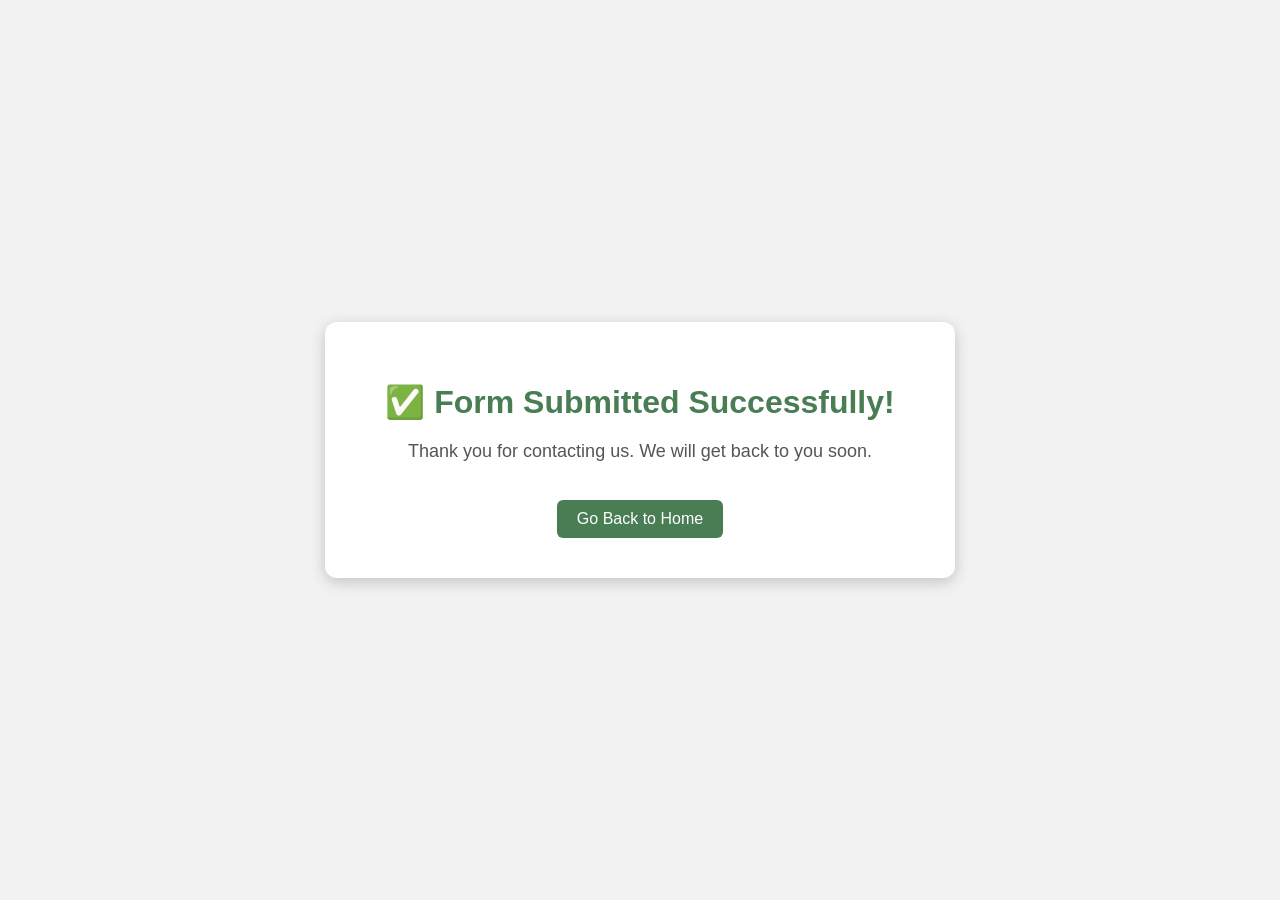
<file: success.html>
<!DOCTYPE html>
<html lang="en">
<head>
    <meta charset="UTF-8">
    <meta name="viewport" content="width=device-width, initial-scale=1.0">
    <title>Form Submitted</title>
    <link rel="icon" href="images/N_n.jpg">
    <style>
        body {
            font-family: Arial, sans-serif;
            background-color: #f2f2f2;
            display: flex;
            justify-content: center;
            align-items: center;
            height: 100vh;
            margin: 0;
        }
        .container {
            background-color: #fff;
            padding: 40px 60px;
            border-radius: 12px;
            box-shadow: 0 4px 15px rgba(0,0,0,0.2);
            text-align: center;
        }
        h1 {
            color: #497d54;
            margin-bottom: 20px;
        }
        p {
            color: #555;
            font-size: 18px;
        }
        a {
            display: inline-block;
            margin-top: 20px;
            text-decoration: none;
            color: #fff;
            background-color: #497d54;
            padding: 10px 20px;
            border-radius: 6px;
            transition: 0.3s;
        }
        a:hover {
            background-color: #497d54;
        }
    </style>
</head>
<body>
    <div class="container">
        <h1>✅ Form Submitted Successfully!</h1>
        <p>Thank you for contacting us. We will get back to you soon.</p>
        <a href="index.php">Go Back to Home</a>
    </div>
</body>
</html>
</file>
